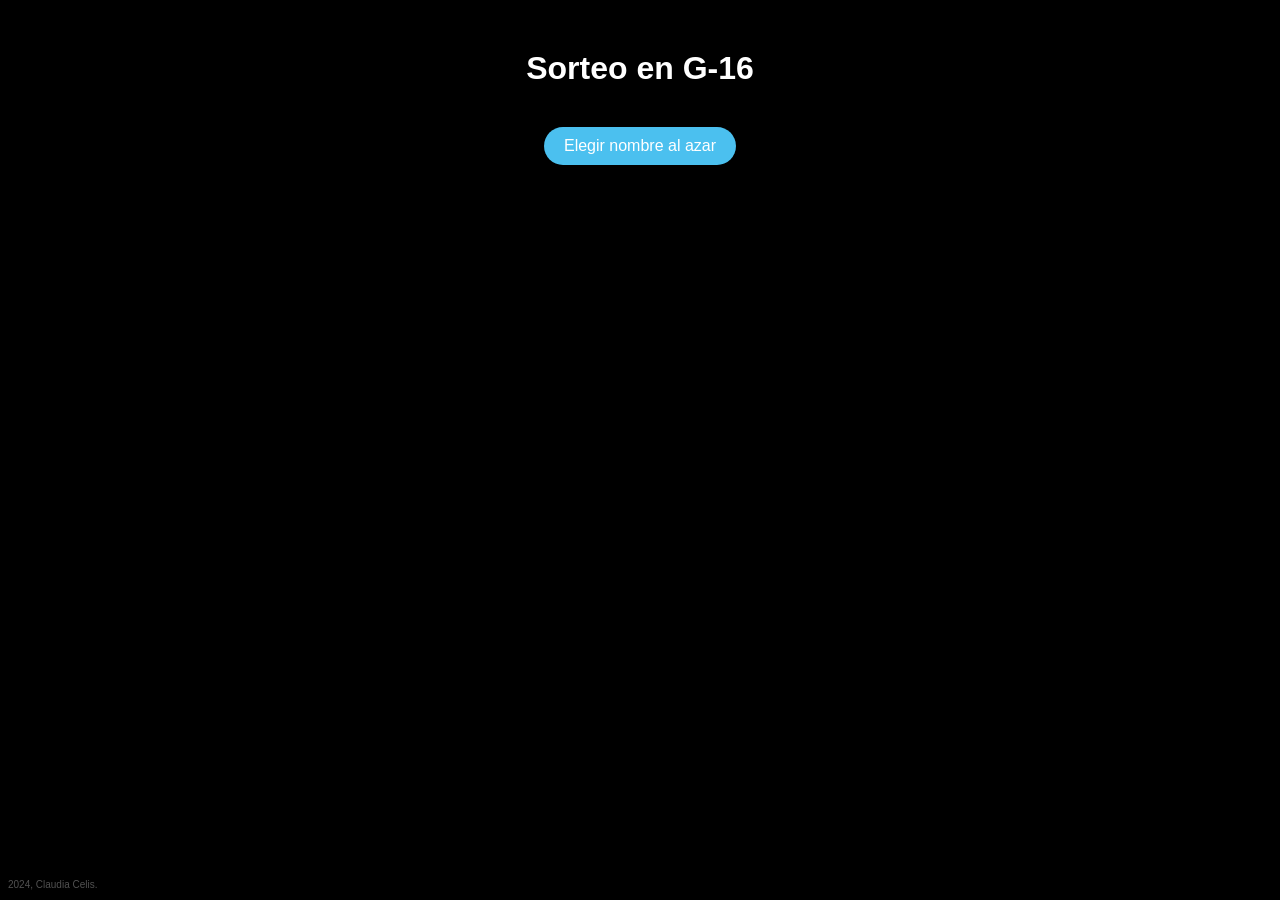
<file: index.html>
<!DOCTYPE html>
<html lang="es">
<head>
    <meta charset="UTF-8">
    <meta name="viewport" content="width=device-width, initial-scale=1.0">
    <link rel="stylesheet" href="assets/css/style.css">
    <title>Sorteo en G-16</title>
   
</head>
<body>
    <h1>Sorteo en G-16</h1>
    <button onclick="elegirNombre()">Elegir nombre al azar</button>
   
    <p id="resultado"></p>

    <footer>
        <p>2024, Claudia Celis.</p>
    </footer>
    <script src="assets/js/script.js"></script>
</body>
</html>
</file>
<file: assets/css/style.css>
body {
    font-family: Arial, sans-serif;
    text-align: center;
    margin-top: 50px;
    background-color: rgb(0, 0, 0);
    color: #4bc0ef;
}

footer {
    color: rgb(81, 81, 81);
    position: fixed;
    bottom: 0;
    width: 100%;
    text-align: left;
   font-size: 10px;
}

h1 {
    color: white;
    margin-bottom: 20px;
}

button {
    padding: 10px 20px;
    font-size: 16px;
    margin-top: 20px;
    cursor: pointer;
    border-radius: 20px;
    background-color: #4bc0ef;
    color: white;
    border: none;

}

#resultado {
    color: #be4bef;
    margin-top: 20px;
    font-size: 28px;
    font-weight: bold;
    font-family: 'Gill Sans', 'Gill Sans MT', Calibri, 'Trebuchet MS', sans-serif;
}
</file>
